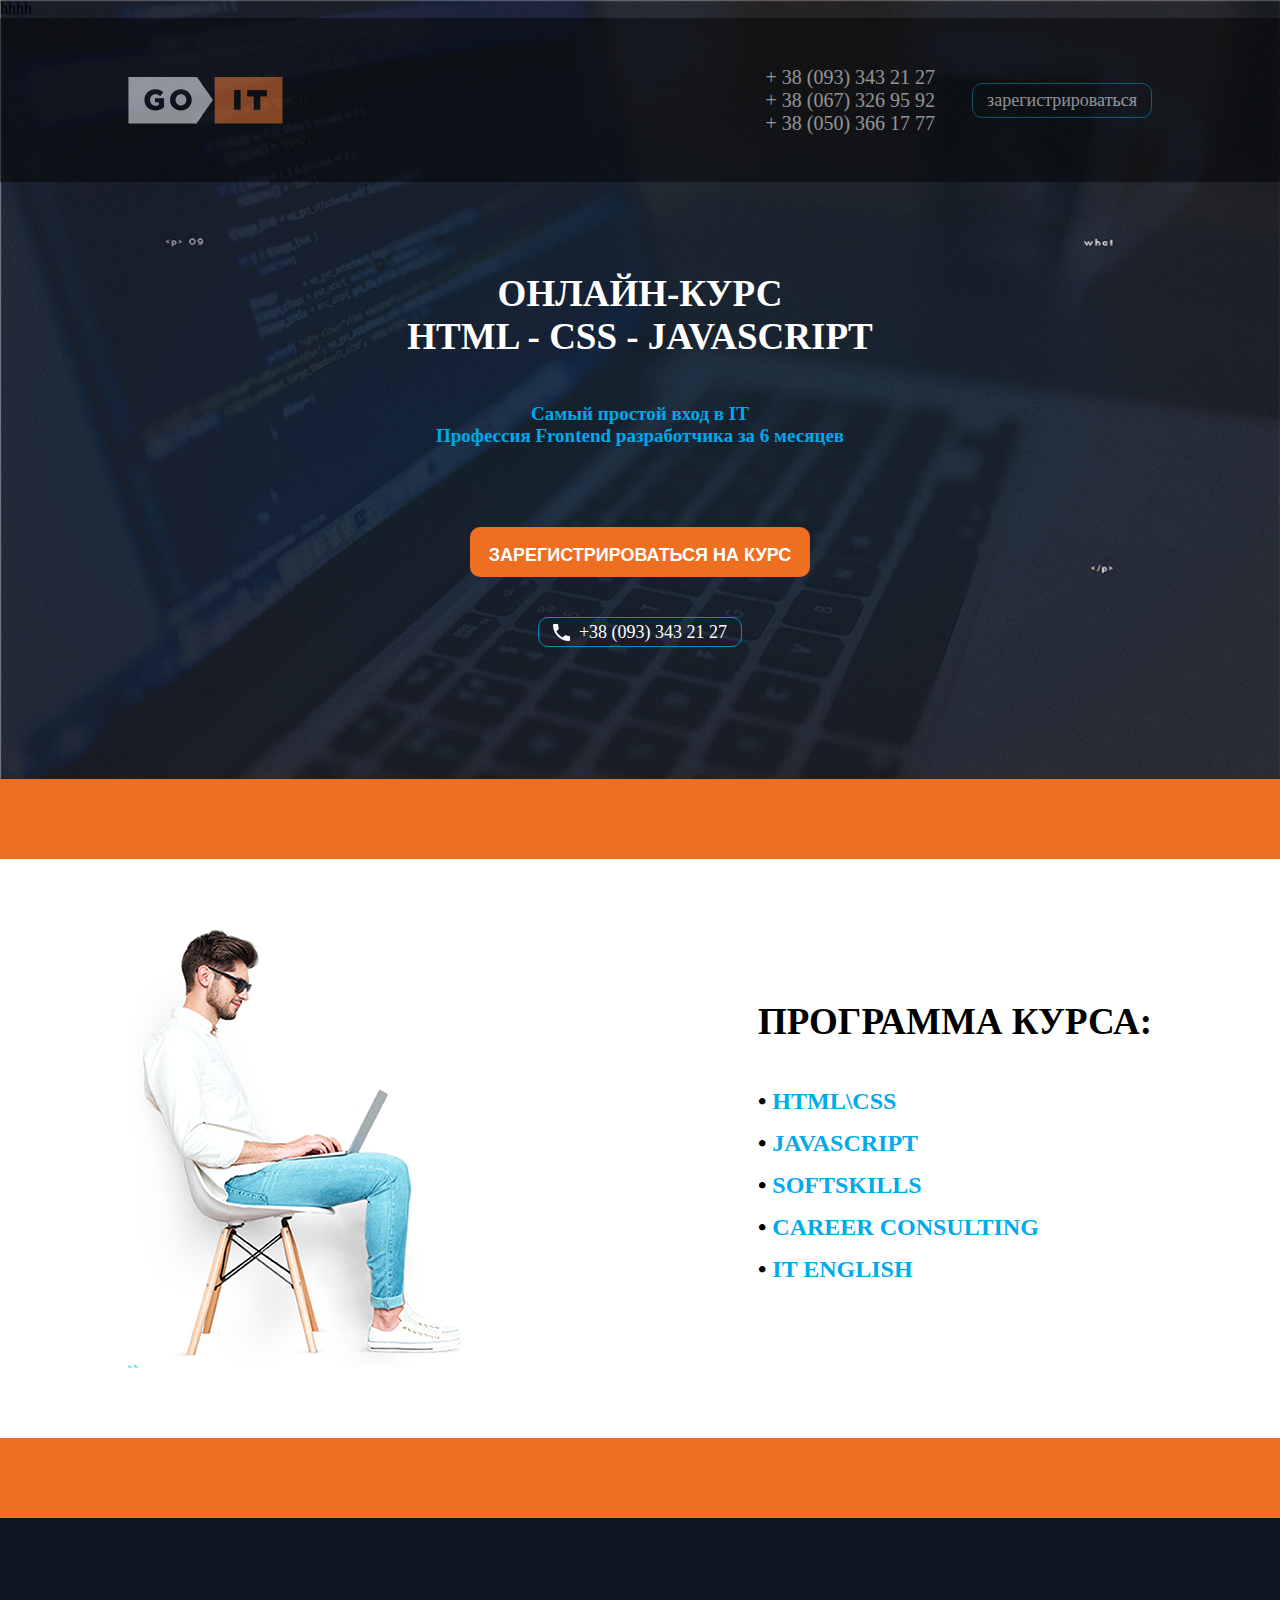
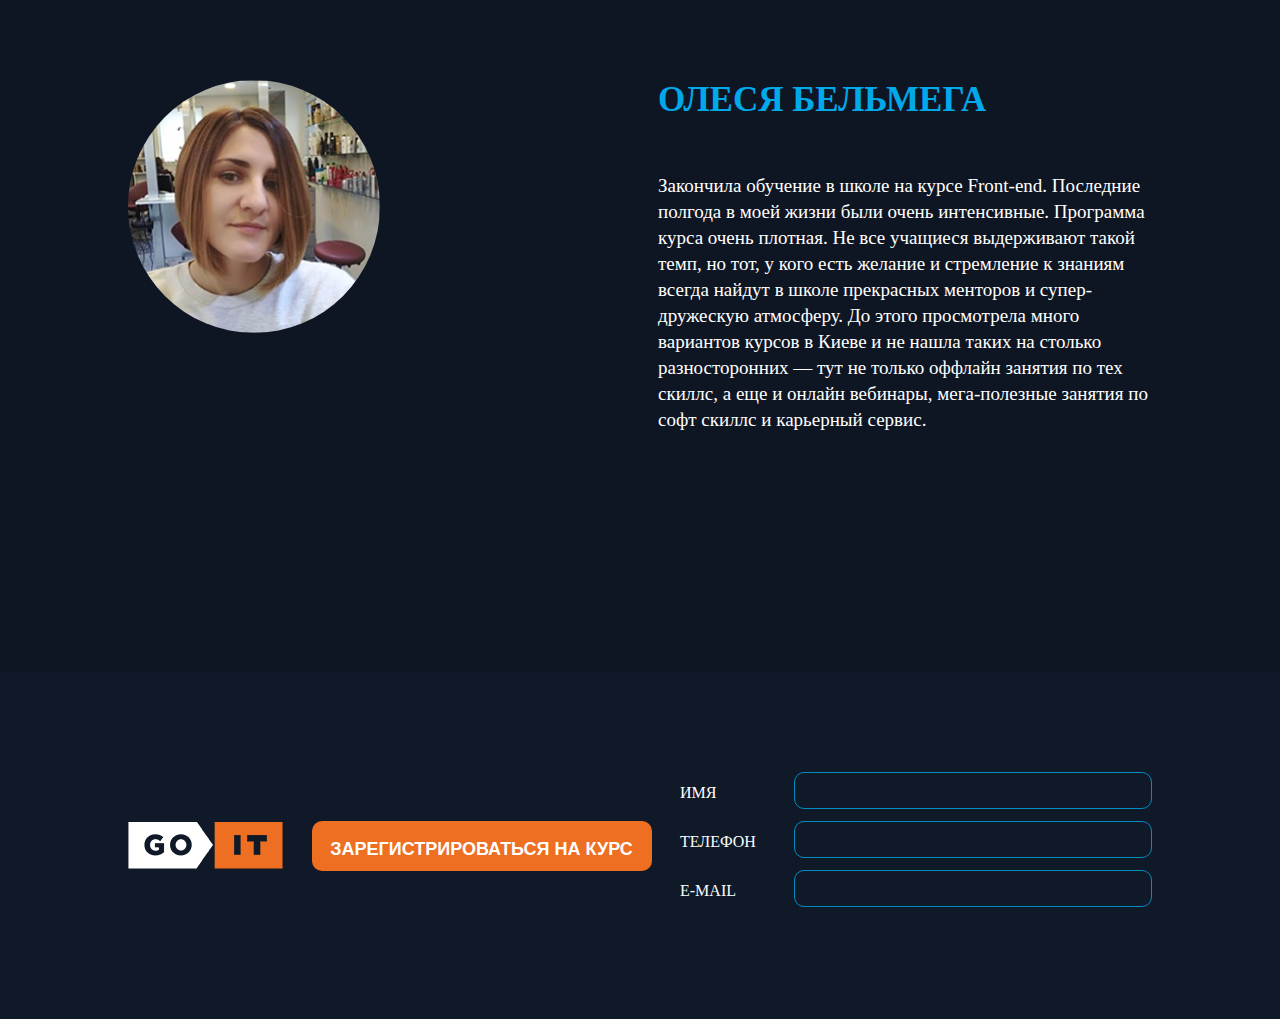
<file: public/index.html>
<!DOCTYPE html>
<html lang="ru">
<head>
	<meta charset="UTF-8">
	<title>Primul site Go IT!</title>
	
	<link rel="stylesheet" href="css/styles.css">

</head>
<body>
<header>hhhh
				<div class="top-line">
					<div class="wrap">
						<img src="images/logo.png" alt="logo" class="logotip pointer">
						<div class="right">
						<ul class="telephones">
							<li>+ 38 (093) 343 21 27</li>
							<li>+ 38 (067) 326 95 92</li>
							<li>+ 38 (050) 366 17 77</li>
						</ul>
						<button class="callback pointer">зарегистрироваться</button>
						</div>
					</div>	
				</div>	
				<div class="wrap column" id="title"><h1>Онлайн-курс<br>HTML - CSS - Javascript</h1>
						<h2>Cамый простой вход в IT<br>Профессия Frontend разработчика за 6 месяцев</h2>
						<button class="register">зарегистрироваться на курс</button>
						<button class="callback call2"><img src="images/phone.svg" alt="">+38 (093) 343 21 27</button>
				</div>
			
</header>

	<div class="divider"></div>	
	<div class="program">
			<div class="wrap line">
			<div class="column2 list"><h1>Программа курса:</h1>
						<ul>
							<li>HTML\CSS</li>
							<li>JAVASCRIPT</li>
							<li>SOFTSKILLS</li>
							<li>CAREER CONSULTING</li>
							<li>IT ENGLISH</li>
						</ul>
			</div>
					<img src="images/man.png" alt="man">
			
			</div>			
		</div>
	</div>
	<div class="divider"></div>	
		<div class="coment">
			<div class="wrap list start">
				<img class="woman" src="images/woman.png" alt="">
				<div class="column3">
					<h1>Олеся Бельмега</h1>
					<p>Закончила обучение в школе на курсе Front-end. Последние полгода в моей жизни были очень интенсивные. Программа курса очень плотная. Не все учащиеся выдерживают такой темп, но тот, у кого есть желание и стремление к знаниям всегда найдут в школе прекрасных менторов и супер-дружескую атмосферу. До этого просмотрела много вариантов курсов в Киеве и не нашла таких на столько разносторонних — тут не только оффлайн занятия по тех скиллс, а еще и онлайн вебинары, мега-полезные занятия по софт скиллс и карьерный сервис. </p>
				</div>
			</div>
		</div>
		<script type="text/javascript" src="js/script.js"></script>
</body>
<footer>
	<div class="wrap">
		<img src="images/logo.png" alt="logo" class="logotip pointer">
		<button class="register footer-button">зарегистрироваться на курс</button>
		<div class="form">
			<p><label for="name">имя</label> <input type="text" class="callback callback3" id="name"></p>
			<p><label for="phone">телефон</label> <input type="phone" class="callback callback3" id="phone"></p>
			<p><label for="email">E-MAIL</label> <input type="mail" class="callback callback3" id="email"></p>
		</div>				
	</div>
</footer>
</html>
</file>
<file: public/css/styles.css>
@font face{
	font-family: Acrom-bold;
	src: url(../fonts/acrom800.otf);
}
@font face2{
	font-family: Acrom;
	src: url(../fonts/acrom400.otf);
}
*{margin: 0;padding: 0;}
body{font-family: Acrom;}
header{display: flex;flex-flow: column wrap; min-height: 450px;
	background: url(../images/header_bg.png);
	background-size: cover;}
.top-line{justify-content: center; display:flex;flex-flow: row wrap;align-items: center;height: 164px;background: #030405;opacity: 0.5;color: #fff;}

.right{    display: flex;
    flex-flow: row wrap;
    align-items: center;}
ul.telephones  li { font-size: 20px;font-family: Acrom; list-style-type: none;padding-right: 27px;
}

.callback{outline: none;height: 35px;border-radius:10px;color:#fff;font-family: Acrom;font-size: 18px;background: none;border: 1px solid #018dc4;padding: 0 14px;margin-left: 10px}
.wrap{display: flex; align-items: center;justify-content: space-between;width: 80%;margin: auto;}
.line{flex-direction: row-reverse;}
.pointer{cursor:pointer;}
.column{display: flex;flex-flow: column wrap;align-items: center;color:#fff;justify-content: center;text-align: center;}
h1{font-size: 37px;font-family: Acrom-bold;text-transform: uppercase;margin-top: 90px}
h2{font-size: 19px;color: #00a9ea;margin-top: 45px;}
.register{width:340px;height: 50px; font-size: 18px; background: #ee6e22;text-transform: uppercase;padding: 18px 10px;border:none;border-radius: 10px;text-transform: uppercase;color:#fff;font-weight: bold;margin-top: 80px;}
.call2{with:153px;height: 30px; display:flex; align-items: center;justify-content: center; margin:40px 0 132px 0;}
.call2 img{ width: 17px; padding-right: 9px}
.divider{height: 80px;background:#ee6e22; }
.program{background: #fff;}
.column{display: flex;flex-flow: column wrap;align-items: center;justify-content: center;}
.column ul li{font-size: 20px;font-family: Acrom; list-style-type: none;color:#00aaeb;}
.program{padding: 70px 0}
.list h1{color:#000;margin-bottom: 45px;margin-top: 0;}
.column2 ul li { list-style-type: none;font-size: 24px;font-family: Acrom;color:#00aaeb;text-transform: uppercase;font-weight: bold;margin-bottom: 15px}
.column2 ul li::before {
  content: "• ";
  color: #000; /* or whatever color you prefer */
}
.coment{background: #0f1623;    padding: 162px 0 194px 0;}
.column3 h1{font-size: 35px;font-family: Acrom-bold;color: #00a9ea;margin-bottom: 53px}
img.woman{width: 252px;border-radius: 50%}
.column3 p{width: 494px;
height: 305px;
color: white;
font-family: Acrom;
font-size: 19px;
font-weight: 400;
line-height: 26px;

}
.start{align-items: flex-start;}
footer {background: #0f1927; padding: 100px 0;}
.footer-button {margin: 0;}
footer label{display: inline-block;width: 100px}
.form p{text-transform: uppercase;color:#fff;margin-bottom: 12px;}
.callback3{background: #0f1927;width: 328px;height: 35px;font-family: Acrom;font-size: 24px;color:#fff;}
</file>
